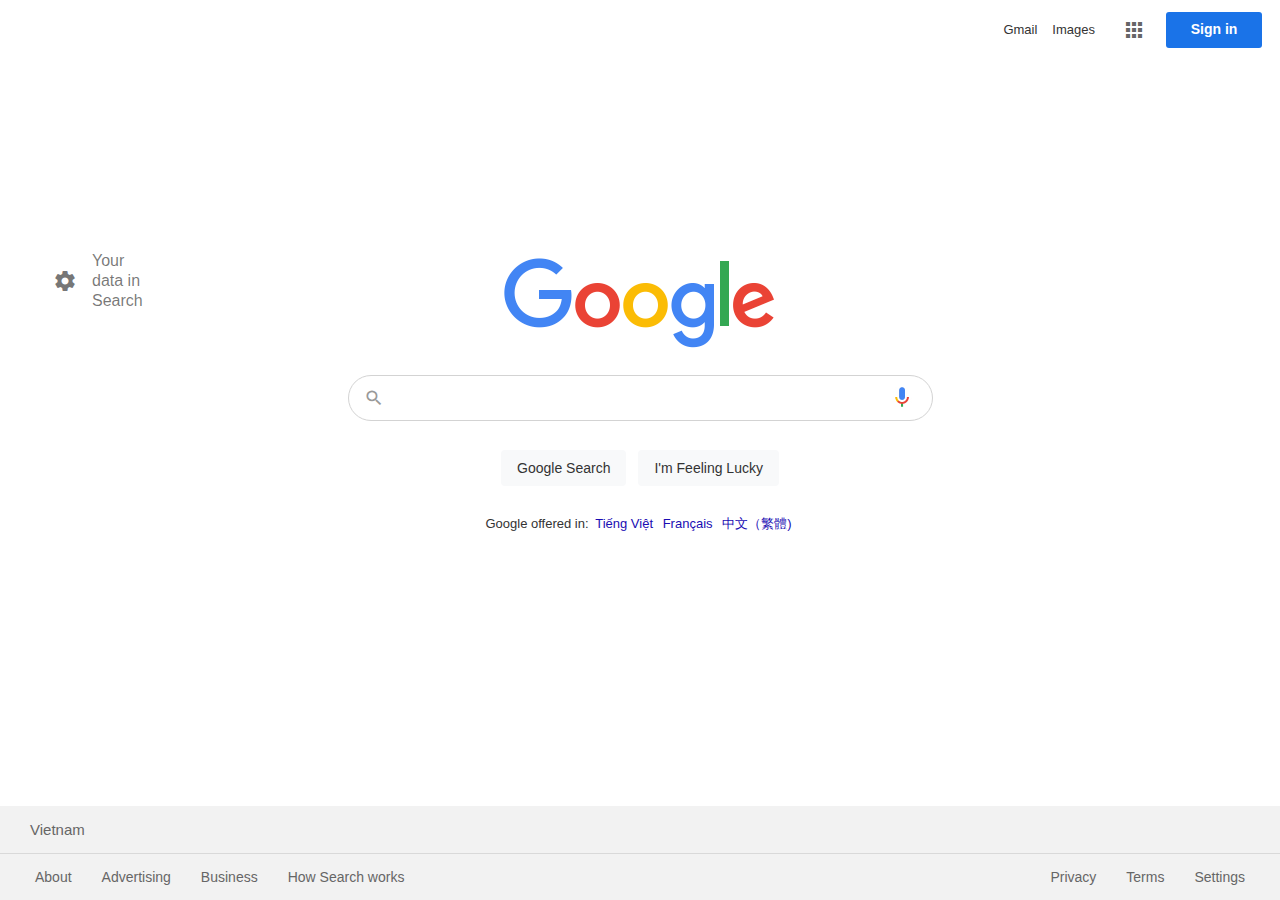
<file: index.html>
<!DOCTYPE html>
<html lang="en">
<head>
    <meta charset="UTF-8">
    <meta http-equiv="X-UA-Compatible" content="IE=edge">
    <meta name="viewport" content="width=device-width, initial-scale=1.0">
    <title>Google</title>
    <link rel="stylesheet" href="style.css">
    <link rel="stylesheet" href="https://fonts.googleapis.com/icon?family=Material+Icons">
</head>
<body>

<!-- header section starts -->

<header>
    <div class="header-l">
        <div class="slidebar">
            <input type="checkbox" name="" id="menu">
            <label for="menu">
                <i class="material-icons">menu</i>
                <div class="menu-close"></div>
            </label>

            <div class="slidebar-main">
                <img class="slidebar-logo" src="images/googlelogo_color_272x92dp.png" width="92px" height="31px">

                <ul class="slidebar-above">
                    <li><a href="#"><i class="material-icons">home</i>Home</a></li>
                    <li><a href="#"><i class="material-icons">history</i>Search history</a></li>
                    <li><a href="#"><i class="material-icons">collections_bookmark</i>Collections</a></li>
                </ul>

                <ul class="slidebar-below">
                    <li><a href="#"><i class="material-icons">settings</i>Settings</a></li>
                    <li><a href="#"><i class="material-icons">admin_panel_settings</i>Your data in Search</a></li>
                    <li><a href="#"><i class="material-icons">explicit</i>Hide explicit results: off</a></li>
                    <li><a href="#"><i class="material-icons">find_in_page</i>How Search works</a></li>
                    <li><a href="#"><i class="material-icons">help</i>Help</a></li>
                    <li><a href="#"><i class="material-icons">announcement</i>Send feedback</a></li>
                </ul>
            </div>
        </div>
        
        <a href="#" class="all">All</a>
        <a href="#" class="gmail">Gmail</a>
        <a href="#" class="images">Images</a>
    </div>

    <div class="header-r">
        <div class="apps">
            <input type="checkbox" name="" id="apps">
            <label for="apps">
                <i class="material-icons">apps</i>
                <div class="apps-close"></div>
            </label>

            <span class="tooltip">Google apps</span>

            <div class="apps-list">
                <ul class="apps-above row">
                    <li><a href="#">
                        <img src="images/apps/account.png" width="37px" height="37px">
                        <span>Account</span>
                    </a></li>
                    <li><a href="#">
                        <img src="images/apps/search.png" width="37px" height="37px">
                        <span>Search</span>
                    </a></li>
                    <li><a href="#">
                        <img src="images/apps/youtube.png" width="37px" height="37px">
                        <span>YouTube</span>
                    </a></li>
                    <li><a href="#">
                        <img src="images/apps/play40-2.png" width="37px" height="37px">
                        <span>Play</span>
                    </a></li>
                    <li><a href="#">
                        <img src="images/apps/news40-2.png" width="37px" height="37px">
                        <span>News</span>
                    </a></li>
                    <li><a href="#">
                        <img src="images/apps/gmail.png" width="37px" height="37px">
                        <span>Gmail</span>
                    </a></li>
                    <li><a href="#">
                        <img src="images/apps/meet40-2.png" width="37px" height="37px">
                        <span>Meet</span>
                    </a></li>
                    <li><a href="#">
                        <img src="images/apps/chat.png" width="37px" height="37px">
                        <span>Chat</span>
                    </a></li>
                    <li><a href="#">
                        <img src="images/apps/contacts.png" width="37px" height="37px">
                        <span>Contacts</span>
                    </a></li>
                    <li><a href="#">
                        <img src="images/apps/drive.png" width="37px" height="37px">
                        <span>Drive</span>
                    </a></li>
                    <li><a href="#">
                        <img src="images/apps/calendar.png" width="37px" height="37px">
                        <span>Calendar</span>
                    </a></li>
                    <li><a href="#">
                        <img src="images/apps/translate.png" width="37px" height="37px">
                        <span>Translate</span>
                    </a></li>
                    <li><a href="#">
                        <img src="images/apps/photo.png" width="37px" height="37px">
                        <span>Photos</span>
                    </a></li>
                    <li><a href="#">
                        <img src="images/apps/duo.png" width="37px" height="37px">
                        <span>Duo</span>
                    </a></li>
                    <li><a href="#">
                        <img src="images/apps/chrome.png" width="37px" height="37px">
                        <span>Chrome</span>
                    </a></li>
                </ul>
        
                <ul class="apps-below row">
                    <li><a href="#">
                        <img src="images/apps/docs.png" width="37px" height="37px"></span>
                        <span>Docs</span>
                    </a></li>
                    <li><a href="#">
                        <img src="images/apps/sheet.png" width="37px" height="37px"></span>
                        <span>Sheets</span>
                    </a></li>
                    <li><a href="#">
                        <img src="images/apps/slides.png" width="37px" height="37px"></span>
                        <span>Slides</span>
                    </a></li>
                    <li><a href="#">
                        <img src="images/apps/books.png" width="37px" height="37px"></span>
                        <span>Books</span>
                    </a></li>
                    <li><a href="#">
                        <img src="images/apps/hangouts.png" width="37px" height="37px"></span>
                        <span>Hangouts</span>
                    </a></li>
                    <li><a href="#">
                        <img src="images/apps/keep.png" width="37px" height="37px"></span>
                        <span>Keep</span>
                    </a></li>
                    <li><a href="#">
                        <img src="images/apps/jamboard.png" width="37px" height="37px"></span>
                        <span>Jamboard</span>
                    </a></li>
                    <li><a href="#">
                        <img src="images/apps/earth.png" width="37px" height="37px"></span>
                        <span>Earth</span>
                    </a></li>
                    <li><a href="#">
                        <img src="images/apps/collections.png" width="37px" height="37px"></span>
                        <span>Collections</span>
                    </a></li>
                    <li class="arts"><a href="#">
                        <img src="images/apps/arts-and-culture.png" width="37px" height="37px"></span>
                        <span class="arts-content">Arts and Culture</span>
                    </a></li>
                    <li><a href="#">
                        <img src="images/apps/ads.png" width="37px" height="37px"></span>
                        <span>Google Ads</span>
                    </a></li>
                    <li><a href="#">
                        <img src="images/apps/podcasts.png" width="37px" height="37px"></span>
                        <span>Podcasts</span>
                    </a></li>
                    <li><a href="#">
                        <img src="images/apps/travel.png" width="37px" height="37px"></span>
                        <span>Travel</span>
                    </a></li>
                    <li><a href="#">
                        <img src="images/apps/forms.png" width="37px" height="37px"></span>
                        <span>Forms</span>
                    </a></li>
                </ul>
        
                <a href="#" class="more-info">More from Google</a>
            </div>

        </div>
        
        <a href="#" class="sign-in">Sign in</a>
    </div>
</header>

<!-- header section ends -->

<!-- content section starts -->

<section class="content">
    <div class="logo-container">
        <img src="images/googlelogo_color_272x92dp.png" alt="">
    </div>

        
    <input type="checkbox" name="" id="search">

    <div class="search-mobile">
        <div class="search-box-mobile">
            <label for="search">
                <i class="material-icons search-close">arrow_back</i>
            </label>
            <input type="text" name="" id="" autofocus>
        </div>

        <div class="search-history">
            <div class="search-history-unit">
                <i class="material-icons">schedule</i>
                <span>search</span>
                <i class="material-icons">close</i>
            </div>
            <div class="search-history-unit">
                <i class="material-icons">schedule</i>
                <span>search</span>
                <i class="material-icons">close</i>
            </div>
            <div class="search-history-unit">
                <i class="material-icons">schedule</i>
                <span>search</span>
                <i class="material-icons">close</i>
            </div>
            <div class="search-history-unit">
                <i class="material-icons">schedule</i>
                <span>search</span>
                <i class="material-icons">close</i>
            </div>
            <div class="search-history-unit">
                <i class="material-icons">schedule</i>
                <span>search</span>
                <i class="material-icons">close</i>
            </div>
        </div>
    </div>

    <div class="search">
        <div class="search-box">
            <i class="material-icons search-icon">search</i>

            <input type="text" title="Search" autofocus>

            <a class="voicesearch" href="#">
                <img src="images/voicesearch_icon.jpg" width="20px" height="20px">
                <span class="tooltip-arrow">Search by voice</span>        
            </a>

            <label for="search">
                <div class="search-open"></div>
            </label>
        </div>

        <div class="search-options">
            <a href="#">Google Search</a>
            <a href="#">I'm Feeling Lucky</a>
        </div>
    </div>

    <div class="lang">
        <span>Google offered in: </span>
        <a href="#">Tiếng Việt</a>
        <a href="#">Français</a>
        <a href="#">中文（繁體)</a>
    </div>
</section>

<!-- content section ends -->

<!-- footer section starts -->

<footer>
    <div class="footer">
        <div class="location">Vietnam</div>

        <div class="unknown">
            <div>
                <i class="material-icons">brightness_1</i>
                <span>Unknown</span>
            </div>
            <div>Update location</div>
        </div>

        <div class="info">
            <div>
                <a href="#">About</a>
                <a href="#">Advertising</a>
                <a href="#">Business</a>
                <a href="#">How Search works</a>
            </div>
            <div>
                <a href="#">Privacy</a>
                <a href="#">Terms</a>
                <a href="#">Settings</a>                    
            </div>
        </div>
    </div>
</footer>

<!-- footer section ends -->
    
</body>
</html>
</file>
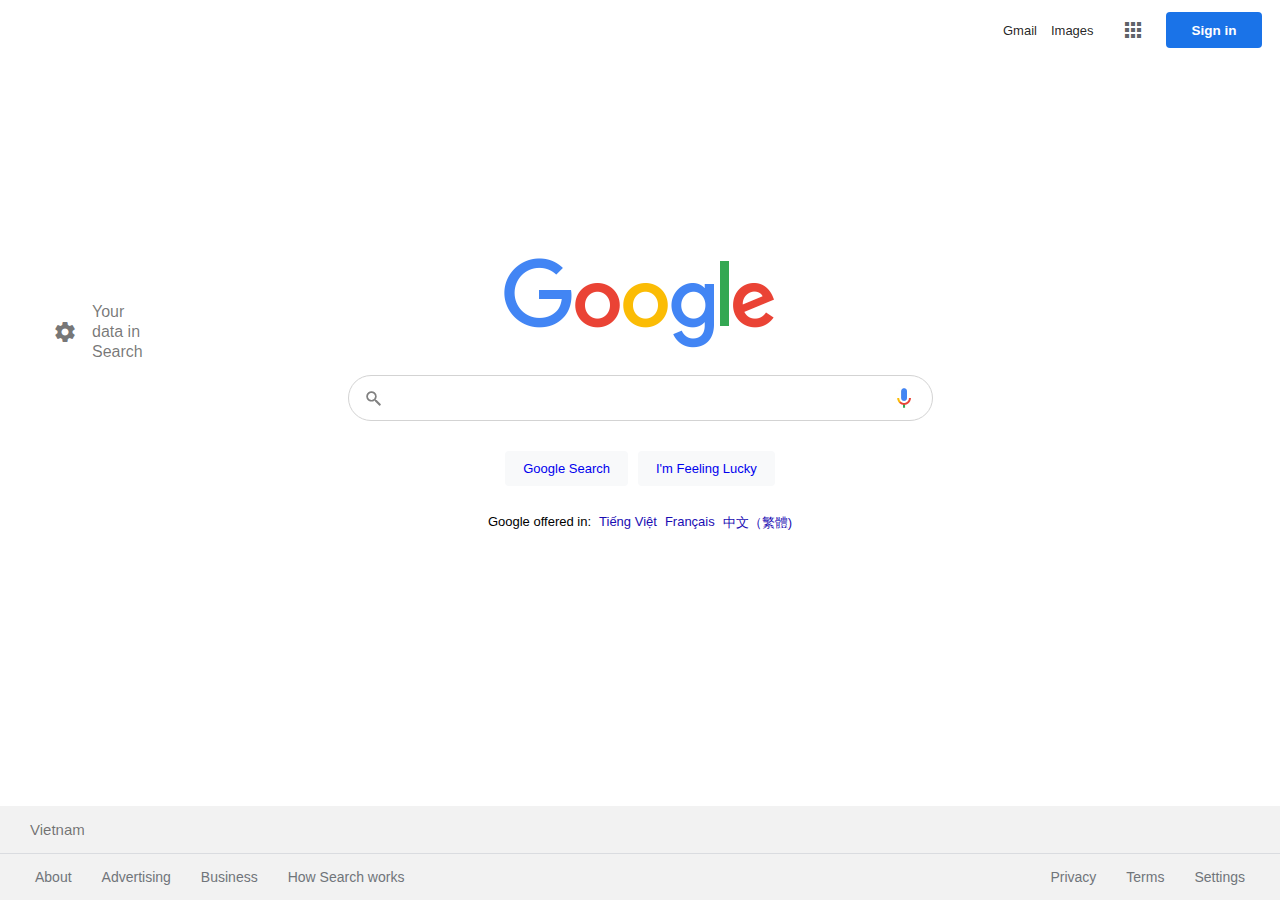
<file: index(old).html>
<!DOCTYPE html>
<html lang="en-US">
<head>
    <meta charset="UTF-8">
    <meta name="viewport" content="width=device-width, initial-scale=1.0">
    <title>Google</title>
    <link rel="stylesheet" href="style(old).css">
    <link rel="stylesheet" href="https://fonts.googleapis.com/icon?family=Material+Icons">
</head>

<body>
    <input type="checkbox" id="hamburger">
    <label for="hamburger">
        <i class="material-icons" id="open">menu</i>
        <div id="close"></div>
    </label>

    <div class="slidebar">
        <div class="slidebar-main">
            <img class="slidebar-logo" src="images/googlelogo_color_272x92dp.png" width="92px" height="31px">

            <div class="slidebar-head">
                <div class="slidebar-head-container">
                    <span><img src="images/apps/search.png" width="19px" height="19px"></span>
                    Get the app
                </div>
            </div>

            <div class="slidebar-above">
                <ul>
                    <li><a href="#"><i class="material-icons">home</i>Home</a></li>
                    <li><a href="#"><i class="material-icons">history</i>Search history</a></li>
                    <li><a href="#"><i class="material-icons">collections_bookmark</i>Collections</a></li>
                </ul>
            </div>
            <div class="slidebar-below">
                <ul>
                    <li><a href="#"><i class="material-icons">settings</i>Settings</a></li>
                    <li><a href="#"><i class="material-icons">admin_panel_settings</i>Your data in Search</a></li>
                    <li><a href="#"><i class="material-icons">explicit</i>Hide explicit results: off</a></li>
                    <li><a href="#"><i class="material-icons">find_in_page</i>How Search works</a></li>
                    <li><a href="#"><i class="material-icons">help</i>Help</a></li>
                    <li><a href="#"><i class="material-icons">announcement</i>Send feedback</a></li>
                </ul>
            </div>
        </div>
    </div>
    
    <section>
        <div class="row container">
            <div class="row menu-container">
                <div class="menu col-menu">
                    <div class="menu-left">
                        <div id="all-btn" class="active"><a href="#">All</a></div>
                        <div id="gmail-btn"><a href="#">Gmail</a></div>
                        <div><a href="#">Images</a></div>
                    </div>
                    <div class="menu-right">
                        <div id="app">
                            <input type="checkbox" id="app-check">
                            <label for="app-check">
                                <i class="material-icons" id="app-check-open">apps</i>
                                <div id="app-check-close"></div>
                            </label>
                            <span class="tooltipapps">Google apps</span>

                            <div class="apps-list">
                                <div class="apps-above row">
                                    <ul>
                                        <li><a href="#">
                                            <img src="images/apps/account.png" width="37px" height="37px">
                                            <div>Account</div>
                                        </a></li>
                                        <li><a href="#">
                                            <img src="images/apps/search.png" width="37px" height="37px">
                                            <div>Search</div>
                                        </a></li>
                                        <li><a href="#">
                                            <img src="images/apps/youtube.png" width="37px" height="37px">
                                            <div>YouTube</div>
                                        </a></li>
                                    </ul>
                        
                                    <ul>
                                        <li><a href="#">
                                            <img src="images/apps/play40-2.png" width="37px" height="37px">
                                            <div>Play</div>
                                        </a></li>
                                        <li><a href="#">
                                            <img src="images/apps/news40-2.png" width="37px" height="37px">
                                            <div>News</div>
                                        </a></li>
                                        <li><a href="#">
                                            <img src="images/apps/gmail.png" width="37px" height="37px">
                                            <div>Gmail</div>
                                        </a></li>
                                    </ul>
                        
                                    <ul>
                                        <li><a href="#">
                                            <img src="images/apps/meet40-2.png" width="37px" height="37px">
                                            <div>Meet</div>
                                        </a></li>
                                        <li><a href="#">
                                            <img src="images/apps/chat.png" width="37px" height="37px">
                                            <div>Chat</div>
                                        </a></li>
                                        <li><a href="#">
                                            <img src="images/apps/contacts.png" width="37px" height="37px">
                                            <div>Contacts</div>
                                        </a></li>
                                    </ul>
                        
                                    <ul>
                                        <li><a href="#">
                                            <img src="images/apps/drive.png" width="37px" height="37px">
                                            <div>Drive</div>
                                        </a></li>
                                        <li><a href="#">
                                            <img src="images/apps/calendar.png" width="37px" height="37px">
                                            <div>Calendar</div>
                                        </a></li>
                                        <li><a href="#">
                                            <img src="images/apps/translate.png" width="37px" height="37px">
                                            <div>Translate</div>
                                        </a></li>
                                    </ul>
                        
                                    <ul>
                                        <li><a href="#">
                                            <img src="images/apps/photo.png" width="37px" height="37px">
                                            <div>Photos</div>
                                        </a></li>
                                        <li><a href="#">
                                            <img src="images/apps/duo.png" width="37px" height="37px">
                                            <div>Duo</div>
                                        </a></li>
                                        <li><a href="#">
                                            <img src="images/apps/chrome.png" width="37px" height="37px">
                                            <div>Chrome</div>
                                        </a></li>
                                    </ul>
                                </div>
                        
                                <div class="apps-below row">
                                    <ul>
                                        <li><a href="#">
                                            <img src="images/apps/docs.png" width="37px" height="37px"></span>
                                            <div>Docs</div>
                                        </a></li>
                                        <li><a href="#">
                                            <img src="images/apps/sheet.png" width="37px" height="37px"></span>
                                            <div>Sheets</div>
                                        </a></li>
                                        <li><a href="#">
                                            <img src="images/apps/slides.png" width="37px" height="37px"></span>
                                            <div>Slides</div>
                                        </a></li>
                                    </ul>
                        
                                    <ul>
                                        <li><a href="#">
                                            <img src="images/apps/books.png" width="37px" height="37px"></span>
                                            <div>Books</div>
                                        </a></li>
                                        <li><a href="#">
                                            <img src="images/apps/hangouts.png" width="37px" height="37px"></span>
                                            <div>Hangouts</div>
                                        </a></li>
                                        <li><a href="#">
                                            <img src="images/apps/keep.png" width="37px" height="37px"></span>
                                            <div>Keep</div>
                                        </a></li>
                                    </ul>
                        
                                    <ul>
                                        <li><a href="#">
                                            <img src="images/apps/jamboard.png" width="37px" height="37px"></span>
                                            <div>Jamboard</div>
                                        </a></li>
                                        <li><a href="#">
                                            <img src="images/apps/earth.png" width="37px" height="37px"></span>
                                            <div>Earth</div>
                                        </a></li>
                                        <li><a href="#">
                                            <img src="images/apps/collections.png" width="37px" height="37px"></span>
                                            <div>Collections</div>
                                        </a></li>
                                    </ul>
                        
                                    <ul>
                                        <li class="arts"><a href="#">
                                            <img src="images/apps/arts-and-culture.png" width="37px" height="37px"></span>
                                            <div class="arts-content">Arts and Culture</div>
                                        </a></li>
                                        <li><a href="#">
                                            <img src="images/apps/ads.png" width="37px" height="37px"></span>
                                            <div>Google Ads</div>
                                        </a></li>
                                        <li><a href="#">
                                            <img src="images/apps/podcasts.png" width="37px" height="37px"></span>
                                            <div>Podcasts</div>
                                        </a></li>
                                    </ul>
                        
                                    <ul>
                                        <li><a href="#">
                                            <img src="images/apps/travel.png" width="37px" height="37px"></span>
                                            <div>Travel</div>
                                        </a></li>
                                        <li><a href="#">
                                            <img src="images/apps/forms.png" width="37px" height="37px"></span>
                                            <div>Forms</div>
                                        </a></li>
                                    </ul>
                                </div>
                        
                                <div class="more-info"><a href="#">More from Google</a></div>
                            </div>
                        </div>
                        <div id="signin"><a href="#">Sign in</a></div>
                    </div>
                </div>
            </div>
            
            <div class="row logo-container">
                <picture>
                    <source srcset="images/googlelogo_color_272x92dp.png" width="160px" height="56px" media="(max-width: 600px)">
                    <source srcset="images/googlelogo_color_272x92dp.png" width="272px" height="92px">
                    <img src="images/googlelogo_color_272x92dp.png" width="272px" height="92px">
                </picture>
            </div>

            <div class="row search-container">
                <div class="search">
                    <input type="search" title="Search" autofocus>
                    <div id="voicesearch-img">
                        <a class="voicesearch" href="#">
                            <picture>
                                <source srcset="images/voicesearch_icon_bnw.png" width="20px" height="20px" media="(max-width: 600px">
                                <source srcset="images/voicesearch_icon.jpg" width="20px" height="20px">
                                <img src="images/voicesearch_icon.jpg" width="20px" height="20px">
                            </picture>
                        </a>
                        <span class="tooltip_voicesearch">Search by voice</span>
                    </div>
                </div>
            </div>

            <div class="row options">
                <a href="#"><div>Google Search</div></a>
                <a href="#"><div>I'm Feeling Lucky</div></a>
            </div>

            <div class="row lang">
                <div>Google offered in: </div>
                <div><a href="#">Tiếng Việt</a></div>
                <div><a href="#">Français</a></div>
                <div><a href="#">中文（繁體)</a></div>
            </div>

            <footer>
                <div class="row footer">
                    <div class="row country">Vietnam</div>
            
                    <div class="unknown">
                        <span><i class="material-icons">brightness_1</i></span>
                        <span id="unknown-content">Unknown</span>
                        <span>-</span>
                        <span>Use precise location</span>
                    </div>

                    <div class="row info">
                        <div class="info-left">
                            <a href="#">About</a>
                            <a href="#">Advertising</a>
                            <a href="#">Business</a>
                            <a href="#">How Search works</a>
                        </div>
                        <div class="info-right">
                            <a href="#">Privacy</a>
                            <a href="#">Terms</a>
                            <a href="#">Settings</a>                    
                        </div>
                    </div>
                </div>
            </footer>
    </section>

    <div class="row info-m">
        <div class="info-m-above">
            <a href="#">Settings</a>                    
            <a href="#">Privacy</a>
            <a href="#">Terms</a>
        </div>
        <div class="info-m-below">
            <a href="#">Advertising</a>
            <a href="#">Business</a>
            <a href="#">About</a>
        </div>
    </div> 

</body>
</html>
</file>
<file: style.css>
*{
    margin: 0; padding: 0;
    outline: none;
    box-sizing: border-box;
    text-decoration: none;
    font-family: Roboto, Arial, sans-serif;
}

html{
    font-size: 62.5%;
    overflow-x: hidden;
}

.tooltip {
    position: absolute;
    z-index: 1;
    background-color: #4f5355;
    width: fit-content;
    border-radius: .4rem;
    color: white;
    font-weight: bold;
    font-size: 1.3rem;
    text-align: center;
    padding: .4rem .8rem;
    visibility: hidden;
}

.tooltip-arrow {
    background-color: black;
    color: white;
    font-size: 1.1rem;
    font-weight: bold;
    border: 0.05rem solid white;
    width: 10.5rem; height: 2.8rem;
    position: absolute;
    z-index: 1;
    text-align: center;
    padding: .8rem 0 0 0;
    box-shadow: 0 0 .3rem 0.05rem lightgrey;
    visibility: hidden;
}

.tooltip-arrow::after {
    content: "";
    position: absolute;
    border-style: solid;
    border-color: transparent transparent black transparent;
    bottom: 100%;
    left: 50%;
    border-width: .4rem;
    margin-left: -.5rem;
}

/* header section starts */

header{
    display: flex;
    align-items: center;
    justify-content:flex-end;
    width: 100%;
    height: 6rem;
    padding: .6rem;
}

header .header-l{
    display: flex;
    align-items: center;
    justify-content: center;
}

header .header-l a{
    font-size: 1.3rem;
    color: #333;
    padding-right: 1.5rem;
    line-height: 4.8rem;
}

header .header-l a:hover{
    text-decoration: underline;
}

header .header-l input[type="checkbox"],
header .header-r input[type="checkbox"]{
    display: none;
}

header .header-l .slidebar label i{
    font-size: 2.4rem;
    color: #70757a;
    padding: 1.2rem 1.6rem;
    display: none;
}

header .header-l .slidebar .slidebar-main{
    position: absolute;
    top: 0; bottom: 0;
    z-index: 3;
    display: flex;
    flex-direction: column;
    transition: 0.5s;
    background-color: #fff;
    width: 25rem;
    height: 100vh;
    padding: 1.5rem 0 0 0;
    left: -25rem;
}

header .header-l .slidebar .slidebar-main ul li a{
    display: flex;
    text-decoration: none;
    line-height: 20px;
    height: 48px;
    color: rgba(0,0,0,.54);
    align-items: center;
    font-size: 1.6rem;
}

header .header-l .slidebar .slidebar-main ul li a i{
    padding: 0 15px;
}

header .header-l .slidebar .slidebar-main .slidebar-logo{
    margin: 0 0 .8rem 1.5rem;
}

header .header-l .slidebar .slidebar-main .slidebar-above {
    border-bottom: .1rem solid rgba(0,0,0,.15);
    padding-bottom: .5rem;
}

header .header-l .slidebar .slidebar-main .slidebar-below {
    padding-top: .5rem;
}

header .header-l .slidebar #menu:checked ~ label .menu-close{
    position: fixed;
    top: 0; bottom: 0;
    left: 0; right: 0;
    background-color: rgba(0, 0, 0, .5);
    z-index: 1;
}

header .header-l .slidebar #menu:checked ~ .slidebar-main{
    left: 0;
    position: fixed;
    top: 0;
}

header .header-l .all{
    display: none;
}

header .header-r{
    display: flex;
    align-items: center;
    justify-content: center;
    margin-right: .4rem;
}

header .header-r .apps .tooltip{
    top: 5.4rem;
    right: 10rem;
}

header .header-r .apps:hover .tooltip{
    visibility: visible;
}

header .header-r .apps label i{
    color: #666;
    font-size: 2.4rem;
    display: flex;
    padding: .8rem;
    margin: .4rem;
    border-radius: 50%;
    cursor: pointer;
}

header .header-r .apps label i:hover{
    background-color: rgba(0, 0, 0, .05)
}

header .header-r .apps #apps:checked ~ .apps-list{
    visibility: visible;
}

header .header-r .apps #apps:checked ~ label .apps-close{
    height: 100vh;
    width: 100vw;
    position: absolute;
    top: 0; border-bottom: 0;
    right: 0; left: 0;
}

header .header-r .apps #apps:checked ~ label i{
    background-color: rgba(0,0,0,.15);
}

header .header-r .apps .apps-list{
    display: flex;
    align-items: center;
    flex-direction: column;
    background-color: #fff;
    position: absolute;
    top: 5.6rem;
    width: 32rem;
    height: 44rem;
    border-radius: .8rem;
    z-index: 4;
    right: 1.5rem;
    top: 6.5rem;
    overflow-y: scroll;
    overflow-x: hidden;
    box-shadow: 0 .2rem .6rem .03rem grey;
    visibility: hidden;
}

header .header-r .apps .apps-list::-webkit-scrollbar{
    width: 1.5rem;
}

header .header-r .apps .apps-list::-webkit-scrollbar-thumb{
    border-radius: 1rem;
    border: .4rem solid #fff;
    background-color: rgba(0,0,0,.1);
}

header .header-r .apps .apps-list .row{
    display: grid;
    grid-template-columns: auto auto auto;
    max-width: 100%;
    padding: .8rem 1.6rem;
}

.apps-below{
    border-top: 1px solid rgba(0,0,0,.15);
}

header .header-r .apps .apps-list .row li{
    list-style: none;
    width: 8.3rem;
    height: 8.3rem;
    margin: .6rem;
}

header .header-r .apps .apps-list .row li a{
    display: flex;
    flex-direction: column;
    justify-content: center;
    align-items: center;
    width: 8.3rem;
    height: fit-content;
    min-height: 8.3rem;
    border-radius: .8rem;
    cursor: pointer;
    transition: 0;
}

header .header-r .apps .apps-list .row li a:hover{
    background-color: #e8f0fe;
}

header .header-r .apps .apps-list .row li a img{
    margin: 1.5rem 0 0 0;
}

header .header-r .apps .apps-list .row li a span{
    font-size: 1.4rem;
    width: 8.3rem;
    text-align: center;
    margin: .8rem 0;
    color: #333;
    white-space: nowrap;
    overflow: hidden;
    text-overflow: ellipsis;
}

header .header-r .apps .apps-list .row li a:hover .arts-content{
    white-space: pre-wrap;
    overflow: visible;
    transition: 0;
}

header .header-r .apps .apps-list .more-info{
    padding: 1rem 3rem;
    border-radius: .5rem;
    border: .1rem solid rgba(0,0,0,.15);
    text-align: center;
    margin: 1.6rem 0;
    color: #1770e6;
    font-size: 1.5rem;
}

header .header-r .apps .apps-list .more-info:hover {
    box-shadow: 0 0 0 0.5px #1a73e8;
    background-color: rgba(43, 131, 247, 0.1);
}

header .header-r .sign-in{
    font-size: 1.4rem;
    font-weight: bold;
    color: #fff;
    background-color: #1a73e8;
    padding-left: 1.5rem;
    width: 9.6rem;
    height: 3.6rem;
    padding: .9rem 2.3rem;
    margin: 0 .8rem;
    text-align: center;
    border-radius: .3rem;
}

header .header-r .sign-in:hover{
    background-color: #3580e2;
}

/* header section ends */

/* content section starts */
#search,
.search-mobile{
    display: none;
}

.content{
    display: flex;
    flex-direction: column;
    align-items: center;
}

.content .logo-container{
    display: flex;
    justify-content: center;
    align-items: flex-end;
    width: 100%; height: 29rem;
}

.content .logo-container img{
    width: 27.2rem;
    height: 9.2rem;
}

.content .search{
    display: flex;
    flex-direction: column;
}

.content .search .search-box{
    display: flex;
    justify-content: space-between;
    align-items: center;
    width: 58.5rem;
    height: 4.6rem;
    border: .1rem solid lightgrey;
    background-color: white;
    border-radius: 2.5rem;
    position: relative;
    margin-top: 2.5rem;
}

.content .search .search-box:hover{
    box-shadow: 0 .1rem .6rem .05rem lightgrey;
}

.content .search .search-box input[type="checkbox"],
.content .search .search-box label i{
    display: none;
}

.content .search .search-box .search-icon{
    font-size: 2rem;
    color: #999;
    user-select: none;
    margin-left: 1.5rem;
}

.content .search .search-box input{
    outline: none;
    border: hidden;
    width: 50rem;
    font-size: 1.6rem;
    padding-left: .5rem;
}

.content .search .search-box .voicesearch img{
    margin-right: 1.5rem;
}

.content .search .search-box .voicesearch img:hover ~ .tooltip-arrow{
    visibility: visible;
    top: 5rem;
    right: -2.4rem;
}

.content .search .search-options{
    padding: 1.8rem 0;
    display: flex;
    justify-content: center;
}

.content .search .search-options a{
    padding: 0 1.6rem;
    margin: 1.1rem .6rem;
    font-size: 1.4rem;
    height: 3.6rem;
    background-color: #f8f9fa;
    border-radius: .4rem;
    cursor: pointer;
    color: #333;
    display: flex;
    align-items: center;
}

.content .search .search-options a:hover {
    box-shadow: 0px 0.8px 2px 1px rgba(0, 0, 0, 0.3);
}

.content .search .search-options a:active {
    box-shadow: 0 0 0 0.8px #1a73e8;
}

.content .lang{
    font-size: 1.3rem;
    color: #333;
}

.content .lang a{
    padding: 0 .3rem;
    color: #1a0db3;
}

.content .lang a:hover{
    text-decoration: underline;
}

/* content section ends */

/* footer section starts */

footer{
    position: absolute;
    bottom: 0;
    width: 100%;
    background-color: #f2f2f2;
}

footer .footer .location{
    height: 4.8rem;
    padding: 1.5rem 3rem;
    font-size: 1.5rem;
    color: #666;
    border-bottom: .1rem solid rgba(0,0,0,.1);
}

footer .footer .unknown{
    display: none;
}

footer .footer .info{
    display: flex;
    justify-content: space-between;
    padding: 0 2rem;
    font-size: 1.5rem;
}

footer .footer .info div{
    display: flex;
    align-items: center;
    height: 4.6rem;
}

footer .footer .info div a{
    color: #666;
    padding: 0 1.5rem;
    font-size: 1.4rem;
}

footer .footer .info div a:hover{
    text-decoration: underline;
}

/* footer section ends */

/* media queries */
@media only screen and (max-width:450px){
    .content .logo-container{
        width: 100%; height: 12.6rem;
        margin-bottom: 2rem;
    }
    
    .content .logo-container img{
        width: 16rem;
        height: 5.6rem;
        margin-bottom: .5rem !important;
    }

    .content .search{
        padding: 0 .8rem !important;
    }

    .content .search .search-box label .search-open{
        width: 40rem !important;
    }

    
}

@media only screen and (max-width:768px){
    .tooltip,
    .tooltip-arrow{
        display: none;
    }

    header{
        height: 4.8rem;
        padding: 0;
        justify-content: space-between;
    }

    header .header-l a.all,
    header .header-l a.images{
        text-transform:uppercase;
        color: #70757a;
        padding: 0 .8rem;
        margin-right: .8rem;
        font-weight: bold;
    }

    header .header-l .slidebar label i{
        display: flex;
        justify-content: center;
        align-items: center;
    }

    header .header-l .all{
        display: inline-block;
        color: #4285f4 !important;
        border-bottom: .18rem solid #4285f4;
    }

    header .header-l .gmail{
        display: none;
    }

    header .header-l a:hover{
        text-decoration: none;
    }

    header .header-r .sign-in{
        width: 8rem;
        padding: .9rem 1.5rem;
    }

    .content .logo-container img{
        margin-bottom: 2.5rem;
    }

    .content .search{
        width: 100%;
        padding: 0 2rem;
    }
    
    .content .search .search-box{
        width: 100%;
        height: 4rem;
        margin-top: 0;
        margin-bottom: 3.5rem;
    }

    .content .search .search-box:hover{
        box-shadow: none;
    }

    .content .search .search-box .search-icon{
        font-size: 2.2rem;
        margin-left: 1rem;
    }

    .content .search .search-box input[type="text"],
    .content .search .search-box img{
        display: none;
    }

    .content .search .search-box label .search-open{
        background-color: transparent;
        width: 72.5rem;
        height: 4rem;
        border-radius: 4rem;
        position: absolute;
        top: 0; left: 0;
    }

    .content #search:checked ~ .search-mobile{
        display: flex;
        position: absolute;
        flex-direction: column;
        z-index: 100;
        background-color: #fff;
        width: 100%; height: 100%;
        top: 0;
        padding: .5rem .7rem;
    }

    .content .search-mobile .search-box-mobile{
        width: 100%;
        height: 3.8rem;
        border-bottom: .1rem solid rgba(0,0,0,.1);
        display: flex;
        align-items: center;
    }

    .content .search-mobile .search-box-mobile label .search-close{
        font-size: 2.5rem;
        color: #1967d2;
        padding: 0 1rem;
    }

    .content .search-mobile .search-box-mobile input[type="text"]{
        width: 100%;
        font-size: 1.7rem;
        border: hidden;
        padding-left: .5rem;
    }

    .content .search-mobile .search-history .search-history-unit{
        display: flex;
        height: 4.8rem;
        align-items: center;
    }

    .content .search-mobile .search-history .search-history-unit i{
        font-size: 2rem;
        color: #999;
        padding: 0 1.2rem;
    }

    .content .search-mobile .search-history .search-history-unit span{
        font-size: 1.6rem;
        font-weight: bold;
        width: 100%;
        padding-left: 1rem;
    }

    .content .search .search-options{
        display: none;
    }

    .content .lang a{
        color: #1967d2;
        padding: 0 .8rem;
    }

    footer .footer{
        margin-bottom: -9rem;
    }

    footer .footer .info{
        flex-direction: column-reverse;
        padding: 1rem 0;
        background-color: #f2f2f2;
    }

    footer .footer .info div{
        width: 100%;
        height: 3.5rem;
        justify-content: center;
    }

    footer .footer .info div a{
        font-size: 1.3rem;
    }

    footer .footer .unknown{
        display: flex;
        flex-direction: column;
        height: 9.3rem;
        padding: 1.5rem 0;
        border-bottom: .1rem solid rgba(0,0,0,.1);
    }

    footer .footer .unknown div{
        display: flex;
        justify-content: center;
        align-items: center;
        padding: .8rem 0;
    }

    footer .footer .unknown div:nth-child(1) i{
        font-size: 1.2rem;
        color: #666;
        margin-right: .5rem;
    }

    footer .footer .unknown div:nth-child(1) span{
        font-weight: bold;
        color: #333;
        font-size: 1.3rem;
    }

    footer .footer .unknown div:nth-child(2){
        color: #1a73e8;
        font-size: 1.3rem;
    }

}

@media only screen and (max-width:1280px){
}
</file>
<file: style(old).css>
* {
    font-family: Arial;
    font-size: 13px;
    box-sizing: border-box;
    padding: 0;
    margin: 0;
}

section {
    min-height: 100vh;
    display: flex;
    position: relative;
}

/* responsive */
.row {
    width: 100%;
}

.row::after {
    content: "";
    clear: both;
    display: table;
}

@media only screen and (max-width: 300px) {
    .menu a {font-size: 9px !important;}

    #signin {width: 67px !important; height: 25px !important;}
}

@media only screen and (max-width: 600px) {
    /* menu */
    .menu {height: 48px !important;}

    .menu-left, 
    .menu-right {
        height: 48px !important; 
        width: 50% !important;
    }

    .col-menu {width: 100% !important;}

    .menu-left {margin-left: 56px !important;}

    .menu-left a {
        text-transform: uppercase;
        color: #5f6368 !important;
        font-weight: bold !important;
        font-size: 12px !important;
    }

    .menu-left div {
        margin: 0 8px 0 0 !important;
        padding: 0 8px !important;
        line-height: 48px !important;
        height: 46px !important;
    }

    .menu-left a:hover {text-decoration: none !important; }

    #gmail-btn {display: none !important;}

    #signin {width: 78px !important;}

    .active a {color: #4285f4 !important;}

    .active {border-bottom: 2px solid #4285f4;}

    span.tooltipapps {top: 48px !important;}

    .apps-list {right: 3px !important;}

    /* logo */
    .logo-container {height: 120px !important;}

    /* search box */
    .search-container {padding-bottom: 27px !important;}

    .search {height: 39px !important;}

    .search input {width: 75% !important;}

    .tooltip_voicesearch {right: 0 !important;}

    #voicesearch-img:hover .tooltip_voicesearch {visibility: hidden !important;}

    /* options */
    .options {display: none !important;}

    /* lang */
    .lang {margin: 0 !important;}

    .lang a {
        color: #1967d2 !important;
        padding: 0 5px !important
    }

    /* info */
    .country {
        padding: 2px 13px !important; 
        height: 37px !important; 
        font-size: 16px !important;
    }

    .info {display: none !important;}
}

@media only screen and (min-width: 601px) {
    /* menu */
    .col-menu {width: 286px !important;}

    .menu-container {height: 60px !important;}

    .menu {
        margin-right: 5px; 
        margin-left: 5px !important;
    }

    #all-btn {display: none !important;}

    label #open {display: none !important;}

    /* logo */
    .logo-container {height: 290px !important;}

    /* info */
    .unknown {display: none !important;}

    .info-m {display: none !important;}
}

/* hamburger button */
.slidebar {
    position: absolute;
    z-index: 3;
    display: flex;
    left: -250px;
    transition: 0.5s;
}

.slidebar-logo {
    margin: 0 0 8px 15px;
}

.slidebar-main {
    background-color: #fff;
    width: 250px;
    height: 100vh;
    padding: 15px 0 0 0;
}

.slidebar-main li {
    list-style-type: none;
}

.slidebar-main li a {
    display: flex;
    text-decoration: none;
    line-height: 20px;
    height: 48px;
    color: rgba(0,0,0,.54);
    align-items: center;
    font-size: 16px;
}

.slidebar-main li i {
    padding: 0 15px;
}

.slidebar-above {
    border-bottom: 1px solid rgba(0,0,0,.15);
    padding-bottom: 5px;
}

.slidebar-below {
    padding-top: 5px;
}

.slidebar-head-container {
    background-color: #1a73e8;
    border-radius: 24px;
    color: white;
    vertical-align: middle;
    text-align: center;
    width: 218px;
    height: 40px;
    font-size: 16px;
    line-height: 40px;
    position: relative;
}

.slidebar-head-container span {
    width: 31px; height: 31px;
    border-radius: 100%;
    background-color: #fff;
    display: flex;
    justify-content: center;
    align-items: center;
    position: absolute;
    top: 5px;
    left: 5px;
}

.slidebar-head {
    height: 48px;
    display: flex;
    align-items: center;
    justify-content: center;
}

#hamburger {
    display: none;
}

label #open, 
label #close {
    position: absolute;
}

label #open {
    color: #70757a;
    top: 12px;
    left: 16px;
    z-index: 2;
}

label #close {
    width: 100%;
    height: 100vh;
    z-index: -10;
    background-color: rgba(0, 0, 0, 0);
}

#hamburger:checked ~ .slidebar {
    left: 0px;
}

#hamburger:checked ~ label #close {
    z-index: 1;
    background-color: rgba(0, 0, 0, 0.5);
}

/* style for menu bar */
.menu-container {
    display: flex;
    align-items: center;
    justify-content: flex-end;
}

.menu {
    display: flex;
}

.menu a:link, 
a:visited, 
a:active {
    text-decoration: none;
    color: rgba(0,0,0,0.87);
}

.menu a:hover {
    text-decoration: underline;
}

.menu-left {
    width: 40%;
    height: 60px;
    display: flex;
    align-items: center;
    justify-content: flex-start;
}

.menu-left div {
    margin-left: 14px;
}

.menu-right {
    width: 60%;
    height: 60px;
    display: flex;
    align-items: center;
    justify-content: flex-end;
}

#app {
    display: flex;
    justify-content: center;
}

#app-check-open {
    display: flex;
    justify-content: center;
    align-items: center;
    color: #5f6368;
    position: relative;
    width: 40px;
    height: 40px;
    border-radius: 100%;
    cursor: pointer;
    user-select: none;
}

#app-check-open:hover {
    background-color: rgba(0, 0, 0, 0.07);
}

span.tooltipapps {
    position: absolute;
    z-index: 5;
    background-color: #4f5355;
    width: 90px;
    height: 22px;
    border-radius: 4px;
    color: white;
    font-weight: bold;
    font-size: 12.5px;
    text-align: center;
    padding: 4px 0 0 0;
    top: 54px;
    visibility: hidden;
    transition-delay: 0.5s;
}

#app:hover span.tooltipapps {
    visibility: visible;
}

#signin {
    background-color: #1a73e8;
    width: 96px;
    height: 36px;
    border-radius: 4px;
    display: flex;
    justify-content: center;
    align-items: center;
}

#signin a {
    color: #fff;
    font-size: 13.5px;
    font-weight: bold;
}

#signin:hover {
    background-color: #2b7de9;
}

#signin a:hover {
    text-decoration: none;
}

.menu-right div {
    margin-right: 13px;
}

.apps-list {
    width: 318px;
    height: 440px;
    position: absolute;
    background-color: #fff;
    border-radius: 8px;
    z-index: 4;
    right: 8px;
    top: 65px;
    overflow-y: auto;
    overflow-x: hidden;
    box-shadow: 0px 2px 6px 0.3px grey;
    display: flex;
    flex-flow: column;
    visibility: hidden;
    justify-content: center;
}

.apps-above {
    padding: 8px 16px;
    margin-top: 8px;
    width: 318px;
    border-bottom: 1px solid rgba(0,0,0,.15);
}

.apps-below {
    width: 318px;
    padding: 8px 16px;
}

.apps-list ul {
    width: 100%;
    display: flex;
}

.apps-list li {
    width: 83px;
    height: 83px;
    border-radius: 8px;
    cursor: pointer;
    list-style-type: none;
    margin: 5px;
}

.apps-list li:hover {
    background-color: #e8f0fe;
}

.arts:hover .arts-content {
    overflow: visible;
    white-space: pre-wrap;
    background-color: #e8f0fe;
    height: 35px;
}

.arts-content {
    overflow: hidden;
    text-overflow: ellipsis;
    white-space: nowrap;
    padding: 0 0 0 2px;
    border-radius: 8px;
}

.apps-list li a {
    display: flex;
    flex-flow: column;
    align-items: center;
    color: rgba(0,0,0,.8);
    text-decoration: none;
}

.apps-list li a:hover {
    text-decoration: none;
}

.apps-list li img {
    margin: 15px 0 0 0;
}

.apps-list li a div {
    text-align: center;
    font-size: 14px;
    margin: 8px 0;
    width: 100%;
}

.more-info a {
    width: 100%;
    height: 100%;
    padding: 10px 30px;
    line-height: 37px;
    border-radius: 5px;
    border: 1px solid rgba(0,0,0,.15);
    text-align: center;
    margin: 15px auto 20px;
    text-decoration: none;
    color: #1770e6;
    font-size: 15px;
}

.more-info {
    margin: 25px 60px;
}

.more-info a:active {
    box-shadow: 0px 0.8px 3px 1px rgba(0, 0, 0, 0.3);
}

.more-info a:hover {
    box-shadow: 0 0 0 0.5px #1a73e8;
    background-color: rgba(43, 131, 247, 0.1);
    text-decoration: none;
}

#app-check {
    display: none;
}

label #app-check-close {
    position: absolute;
    left: 0;
    top: 0;
    width: 100%;
    height: 100vh;
    z-index: 4;
    visibility: hidden;
}

#app-check:checked ~ .apps-list {
    visibility: visible;
}

#app-check:checked ~ label #app-check-close {
    visibility: visible;
}

/* style for logo */
.logo-container {
    display: flex;
    justify-content: center;
    align-items: flex-end;
}

.logo-container picture {
    display: flex;
}

/* style for search box */
.search-container {
    display: flex;
    justify-content: center;
    padding: 25px 8px 30px 8px;
}

.search-container div:hover {
    box-shadow: 0px 1px 6px 0.5px lightgrey;
}

.search {
    display: flex;
    justify-content: center;
    align-items: center;
    width: 585px;
    height: 46px;
    border: 1px solid lightgrey;
    background-color: white;
    border-radius: 25px;
    position: relative;
    background-image: url(images/search_icon.jpg);
    background-position: 3% 50%;
    background-repeat: no-repeat;
}

.search input {
    width: 500px;
    font-size: 16px;
    outline: none;
    border: hidden;
    position: absolute;
    left: 43px;
}

.voicesearch img {
    position: absolute;
    top: 27%;
    right: 3%;
}

.tooltip_voicesearch {
    background-color: black;
    color: white;
    font-size: 11px;
    font-weight: bold;
    border: 0.5px solid white;
    width: 105px; height: 28px;
    position: absolute;
    z-index: 1;
    text-align: center;
    padding: 8px 0 0 0;
    right: -27px;
    bottom: -32px;
    box-shadow: 0 0 3px 0.5px lightgrey;
    visibility: hidden;
}

.tooltip_voicesearch::after {
    content: "";
    position: absolute;
    border-style: solid;
    border-color: transparent transparent black transparent;
    bottom: 100%;
    left: 50%;
    border-width: 4px;
    margin-left: -5px;
}

#voicesearch-img:hover .tooltip_voicesearch {
    visibility: visible;
}

/* style for options below searchbox */
.options {
    display: flex;
    justify-content: center;
}

.options div {
    background-color: #f8f9fa;
    padding: 10px 18px;
    border-radius: 4px;
    margin: 0 5px;
    cursor: pointer;
}

.options a {
    font-size: 14px;
    text-decoration: none;
}

.options div:hover {
    box-shadow: 0px 0.8px 2px 1px rgba(0, 0, 0, 0.3);
}

.options div:active {
    box-shadow: 0 0 0 0.8px #1a73e8;
}

/* style for language options */
.lang {
    display: flex;
    justify-content: center;
    align-items: flex-start;
    margin: 25px 0 0 0;
}

.lang div {
    padding: 3px 4px; 
    display: flex;
    align-items: center;
}

.lang a {
    color: #1a0db3;
    text-decoration: none;
}

.lang a:hover {
    text-decoration: underline;
}

/* style for footer */
.footer {
    background-color: #f2f2f2;
    position: absolute;
    bottom: 0;
}

.country {
    border-bottom: 1px solid #dadce0;
    height: 48px;;
    color: rgba(0,0,0,.54);
    font-size: 15px;
    padding: 15px 30px;
    display: flex;
    align-items: center;
}

.info {
    padding: 0 20px;
    display: flex;
}

.info-left {
    width: 70%;
    display: flex;
    justify-content: flex-start;
}

.info-left a {
    color: #70757a;
    font-size: 14px;
    text-decoration: none;
    padding: 15px;
}

.info-right {
    width: 30%;
    display: flex;
    justify-content: flex-end;
}

.info-right a {
    color: #70757a;
    font-size: 14px;
    text-decoration: none;
    padding: 15px;
}

.info-right a:hover, 
.info-left a:hover {
    text-decoration: underline;
}

.info-m {
    padding: 10px 0;
    background-color: #f2f2f2;
}

.info-m-above {
    display: flex;
    justify-content: center;
    align-items: center;
    height: 35px;
}

.info-m-above a {
    color: #70757a;
    font-size: 13px;
    text-decoration: none;
    padding: 0 13px;
}

.info-m-below {
    display: flex;
    justify-content: center;
    align-items: center;
    height: 35px;
}

.info-m-below a {
    color: #70757a;
    font-size: 13px;
    text-decoration: none;
    padding: 0 13px;

}

.info-m-above a:hover, 
.info-m-below a:hover {
    text-decoration: underline;
}

.unknown {
    color: #3c4043;
    font-size: 13px;
    display: flex;
    justify-content: center;
    align-items: center;
    padding: 20px 0;
    border-bottom: 1px solid #dadce0;
}

.unknown i {
    font-size: 11px;
    color: #70757a;
}

.unknown span {
    color: #70757a;
    padding-right: 2px;
}

#unknown-content {
    color: #3c4043;
    font-weight: bold;
}

/* for test */
.bd-green {border: 1px solid green;}
.bd-blue {border: 1px solid blue;}
.bd-red {border: 1px solid red;}
.bd-yellow {border: 1px solid yellow;}
.bd-black {border: 1px solid black}
.bg-lightgrey {background-color: lightgrey;}
.bg-lightyellow {background-color: lightyellow;}
.bg-lightblue {background-color: lightblue;}
.bg-lightpink {background-color: lightpink;}
</file>
